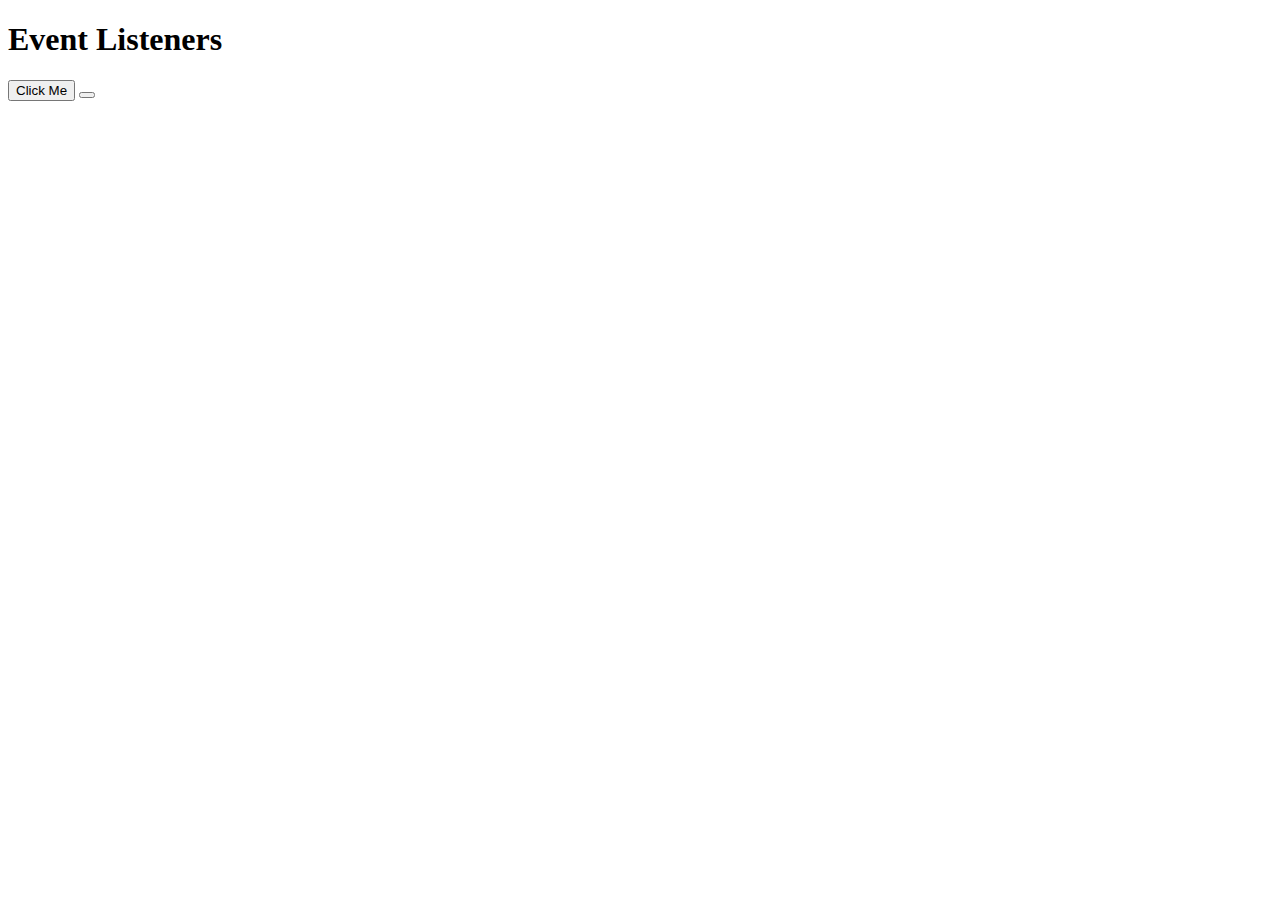
<file: eventListeners/index.html>
<!DOCTYPE html>
<html lang="en">

<head>

     <title>DJ JS Event Listeners</title>
</head>

<body>
     <h1>
          Event Listeners
     </h1>

     <button type="button" button class="button">
          Click Me
     </button>
     <button ondblclick="document.">


          <script src="index.js"> </script>

</body>

</html>
</file>
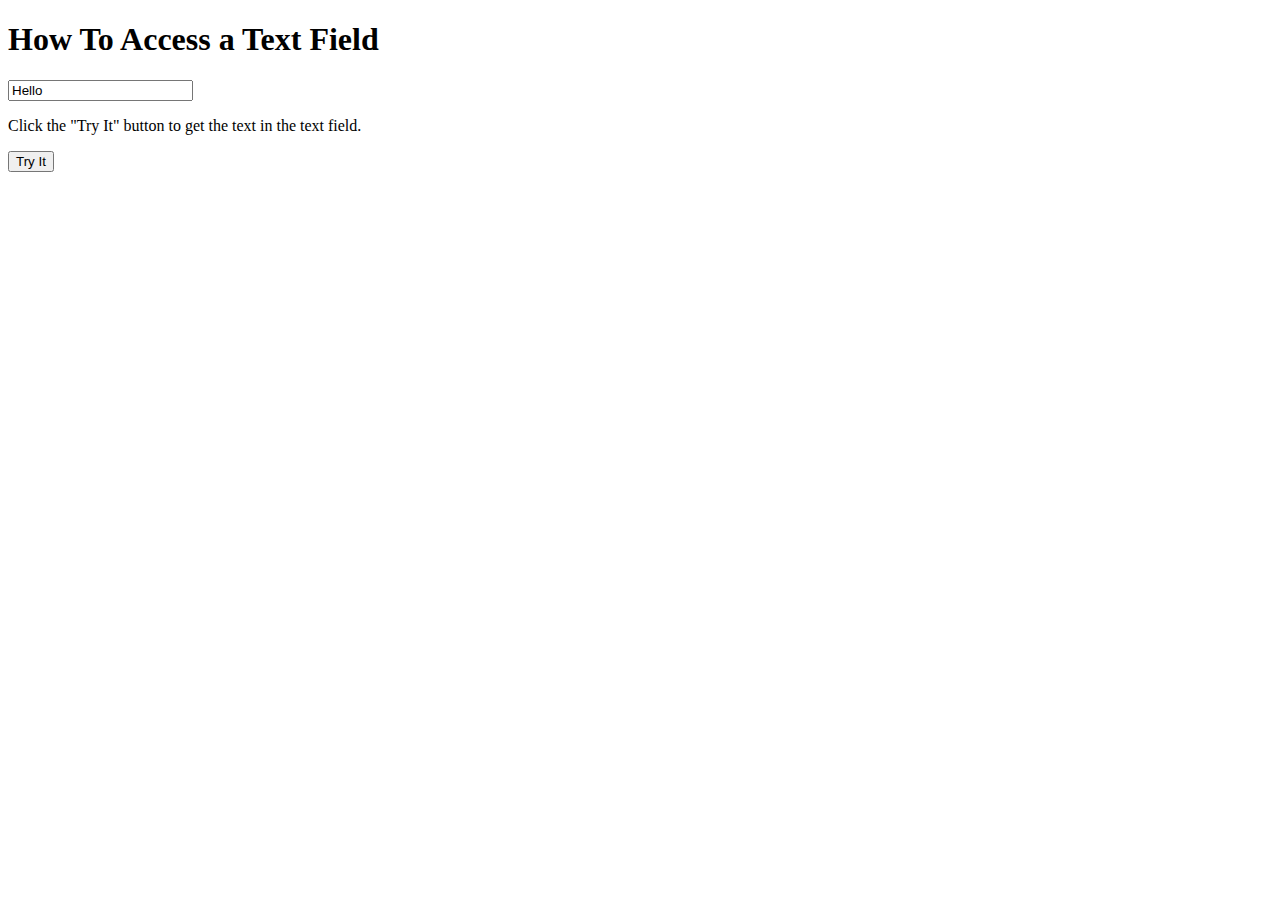
<file: inputBox/index.html>
<!DOCTYPE html>

</html>

<body>
     <h1>How To Access a Text Field</h1>

     <input type="text" id="myText" value="Hello">

     <p>Click the "Try It" button to get the text
          in the text field.
     </p>

     <button onclick="createInput()">Try It</button>

     <p id="demo"></p>

     <script src="input.js"> </script>

</body>

</html>
</file>
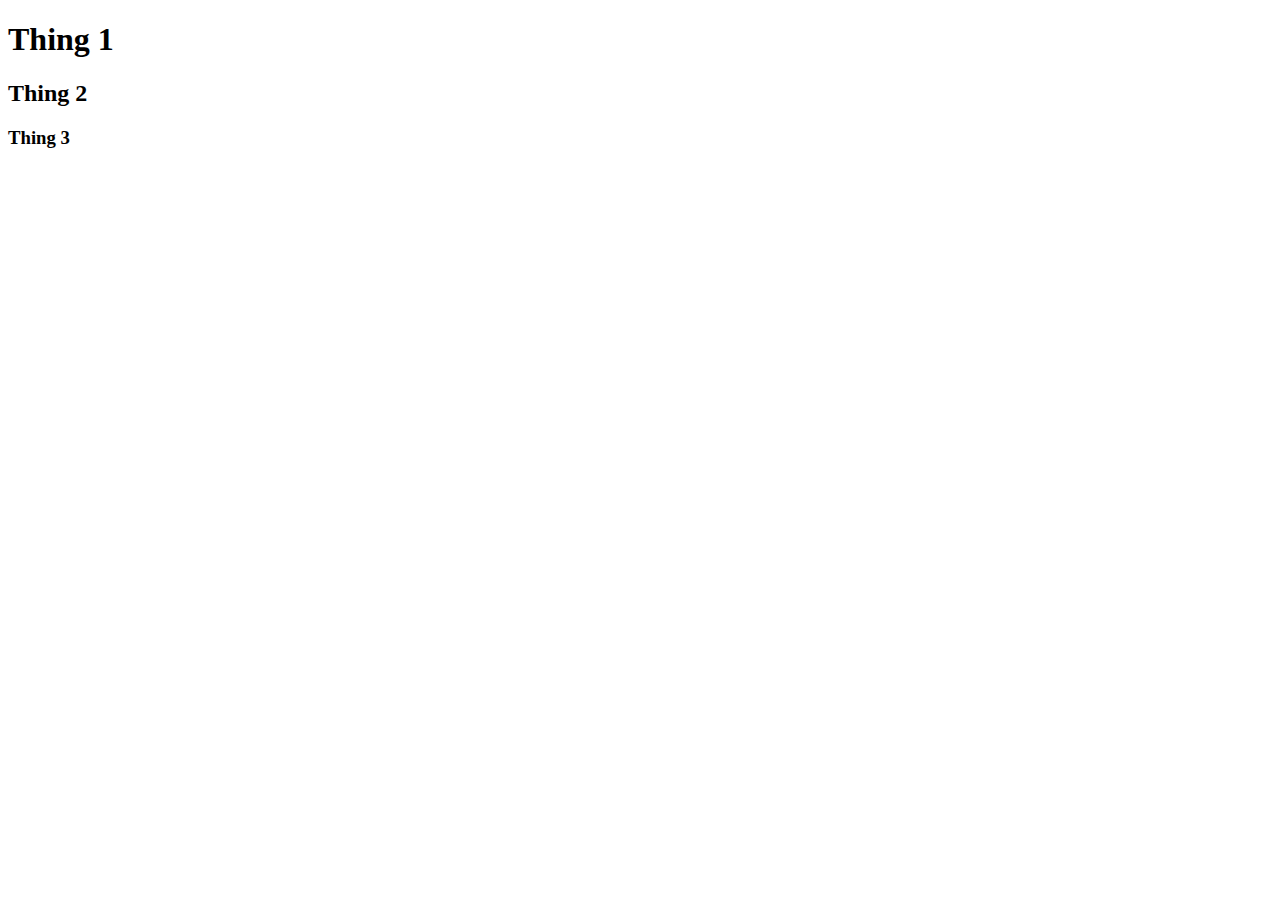
<file: selectingMultipleElements/index.html>
<!DOCTYPE html>
<html lang="en">

<head>
</head>

<body>
     <h1 class="things">Thing 1</h1>
     <h2 class="things">Thing 2</h2>
     <h3 class="things">Thing 3</h3>

     <script src="index.js"></script </html>

     </body>
</html>
</file>
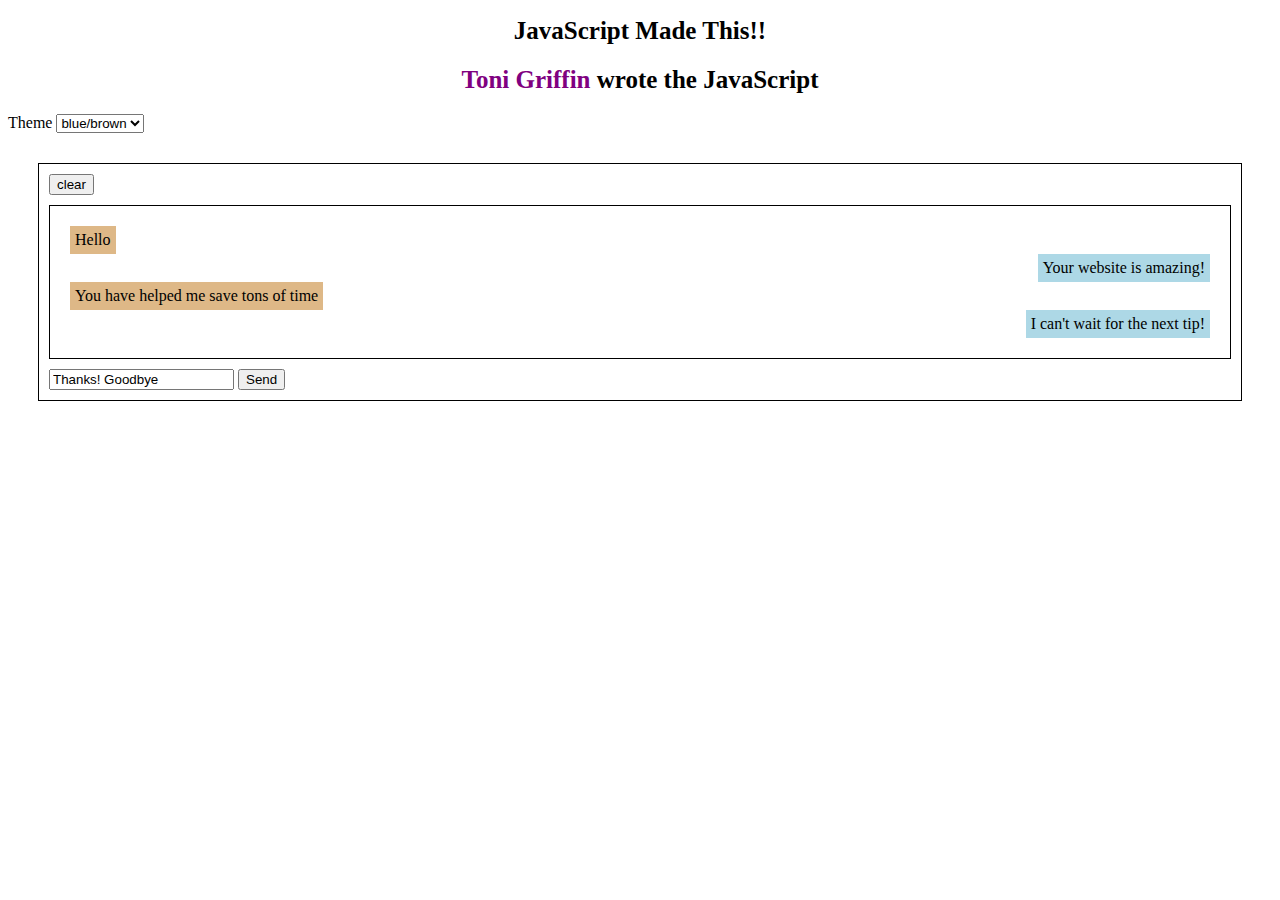
<file: dailyPlanetEditor/dom-olympics-start/index.html>
<!DOCTYPE html>
<html lang="en">

<head>

    <link rel="stylesheet" href="style.css">
    <title>DOM Olympics</title>
</head>

<body>
    <h1 id="header">header</h1>

    <label>Theme</label>
    <select id=" theme-drop-down">
        <option value="theme-one">blue/brown</option>
        <option value="theme-two">red/black</option>
    </select>
    <div id="main">
        <button id='clear-button'>clear</button>
        <div class="messages">
            <div class="message left">
                I have something serious to talk about
            </div>
            <div class="message right">
                I don't want to talk
            </div>
            <div class="message left">
                You have to, you're the police
            </div>
            <div class="message right">
                I'm just a simple farmer
            </div>
        </div>
        <form name="message">
            <input id="input" value="Thanks! Goodbye" />
            <button>Send</button>
        </form>
    </div>

    <script src="index.js"></script>
</body>

</html>
</file>
<file: dailyPlanetEditor/dom-olympics-start/style.css>
.header {
  font-family: "Times New Roman", Times, serif;
  font-size: 20px;
}
.center {
  text-align: center;
}
.name {
  color: peachpuff;
}

.messages {
  display: flex;
  flex-direction: column;
  border: 1px solid black;
  margin: 10px 0px;
  padding: 20px;
}

#main {
  margin: 30px;
  border: 1px solid black;
  padding: 10px;
}

.message {
  padding: 5px;
}

.right {
  align-self: flex-end;
  background-color: lightblue;
}

.left {
  align-self: flex-start;
  background-color: burlywood;
}
</file>
